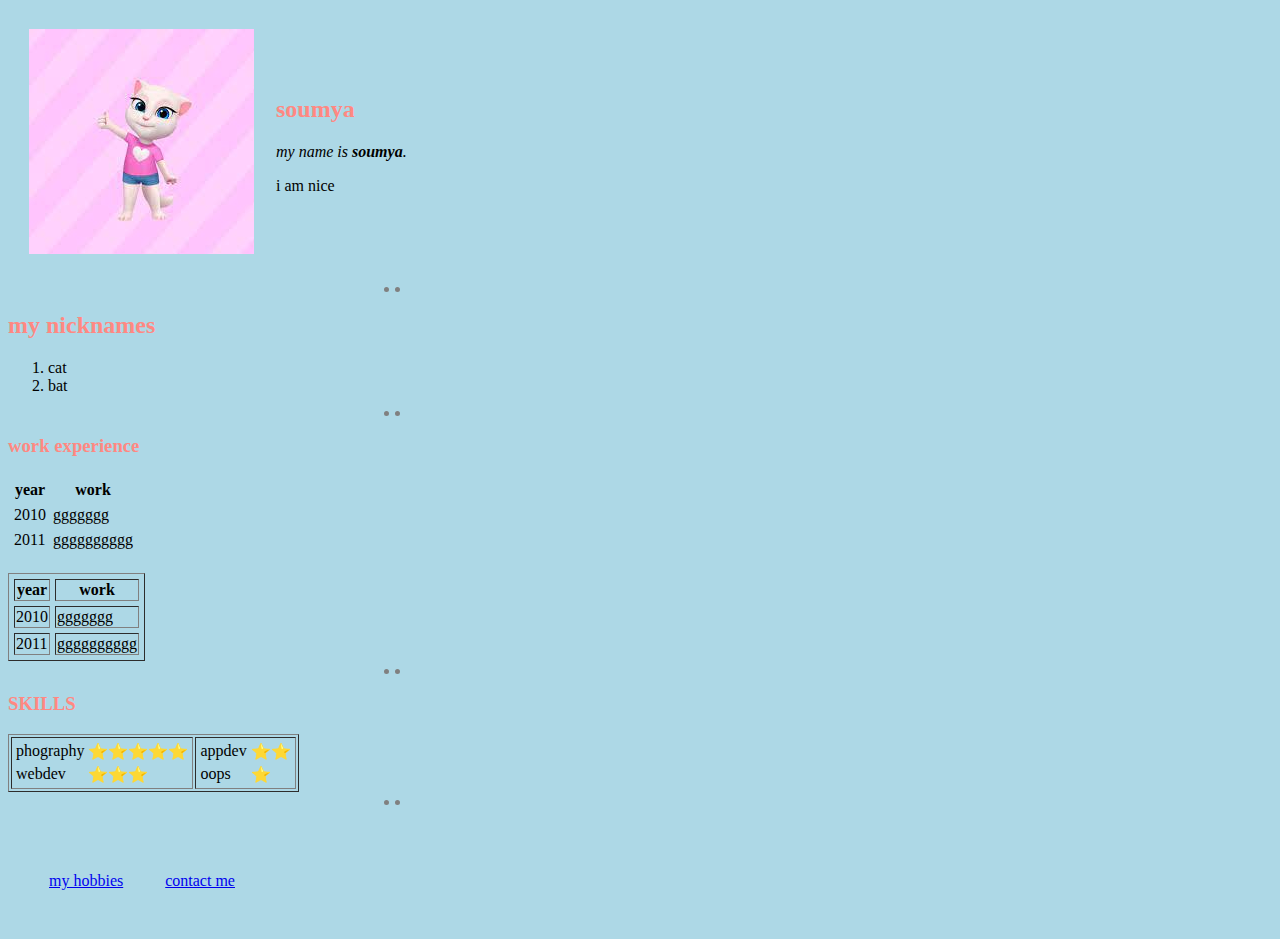
<file: index.html>
<!DOCTYPE html>
<html lang="en" dir="ltr">

<head>
  <meta charset="utf-8">
  <title>❦personal sites</title>
  <!-- linking external css page -->
 <link rel="stylesheet" href="css/styles.css">

<!-- internal css
<style>
body{
  background-color:lightblue;
  width: 60%;

}
hr{
  border-style: none;
  border-top-style: dotted;
  border-color:grey;
  border-width:5px;
  width: 2%;
}

  </style>
-->
</head>

<!-- inline css
<body style="background-color:blue;">
  -->

<body>
  <table cellspacing="20">
    <tr>
      <td>
        <!-- adding image -->
        <img src="download.jfif" alt="cat picture">
      </td>

      <td>
        <h2>soumya</h2>
        <p><em>my name is <strong>soumya</strong>.</em></p>
        <p>i am nice</p>
      </td>
    </tr>

  </table>



  <hr>

  <h2>my nicknames</h2>
  <!-- ordered list -->
  <ol>
    <li>cat</li>
    <li>bat</li>
  </ol>
  <hr>
  <h3>work experience</h3>
  <!-- adding table -->
  <table cellspacing="5">
    <tr>
      <th>year</th>
      <th>work</th>
    </tr>
    <tr>
      <td>2010</td>
      <td>ggggggg</td>
    </tr>

    <tr>
      <td>2011</td>
      <td>gggggggggg</td>

    </tr>

  </table>
  <br>

  <!-- adding table with head,body,foot -->
  <table border="1" cellspacing="5">
    <thead>
      <th>year</th>
      <th>work</th>

    </thead>
    <tbody>
      <tr>
        <td>2010</td>
        <td>ggggggg</td>
      </tr>

      <tr>
        <td>2011</td>
        <td>gggggggggg</td>

      </tr>

    </tbody>
    <tfoot>

    </tfoot>
  </table>
  <hr>
  <!-- table with two col,two rows -->
  <h3>SKILLS</h3>

  <table border="1">
    <tr>
      <td>
        <table>

          <tr>
            <td>phography</td>
            <td>⭐⭐⭐⭐⭐</td>
          </tr>
          <tr>
            <td>webdev</td>
            <td>⭐⭐⭐</td>
          </tr>
        </table>
      </td>
      <td>
        <table>
          <tr>
            <td>appdev</td>
            <td>⭐⭐</td>
          </tr>
          <tr>
            <td>oops</td>
            <td>⭐</td>
          </tr>
        </table>
      </td>
    </tr>
  </table>

  <hr>
  <br>

  <!-- adding link -->

  <table cellspacing="40">
    <tr>
      <td> <a href="myhobbies.html">my hobbies</a>
      </td>
      <td><a href="contact.html">contact me</a>

      </td>
    </tr>
  </table>

</body>

</html>
</file>
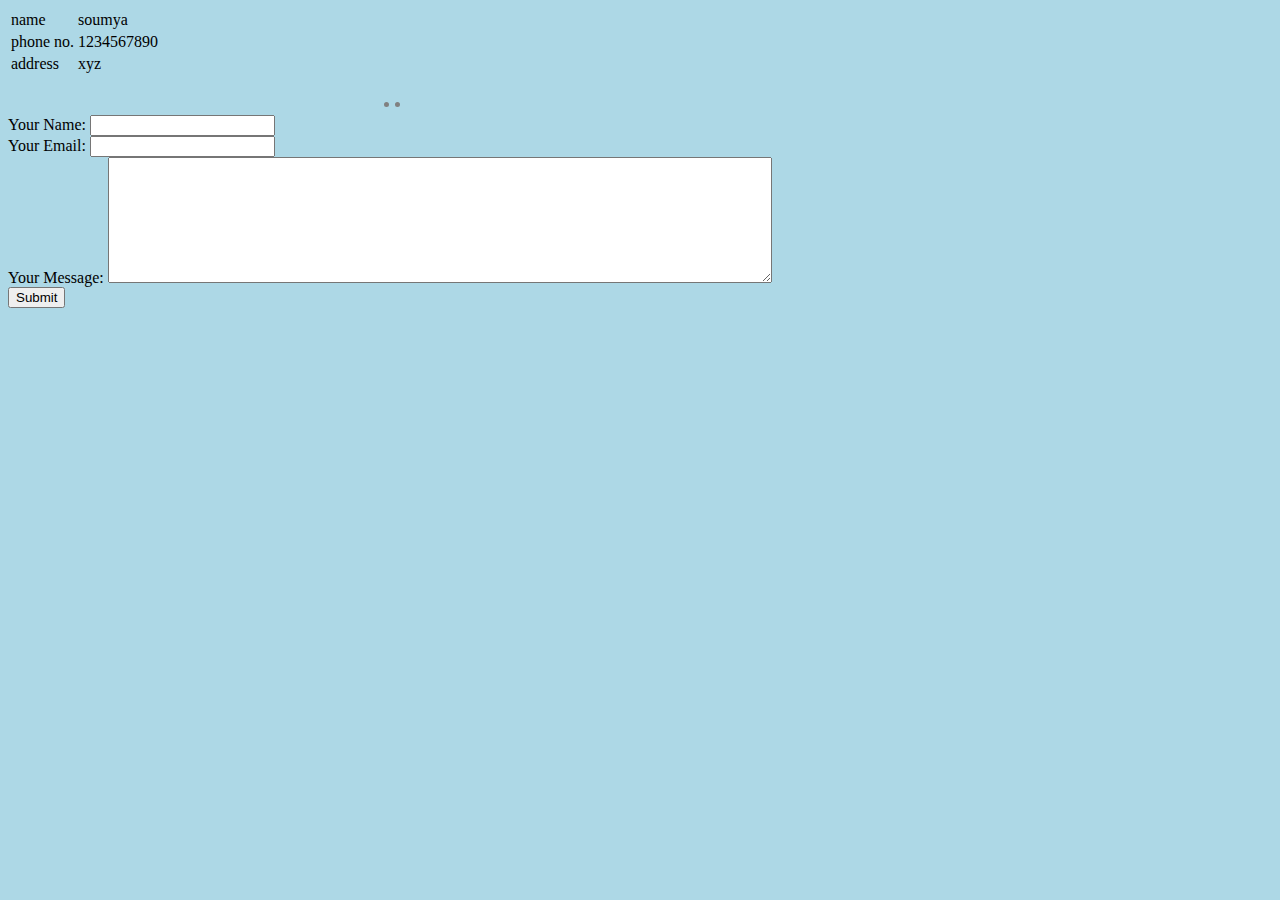
<file: contact.html>
<!DOCTYPE html>
<html lang="en" dir="ltr">
  <head>
    <meta charset="utf-8">
    <title></title>
      <link rel="stylesheet" href="css/styles.css">
  </head>
  <body>
<table >
  <tr>
    <td>name</td>
    <td>soumya</td>
  </tr>
  <tr>
    <td>phone no.</td>
    <td>1234567890</td>
  </tr>
  <tr>
    <td>address</td>
    <td>xyz</td>
  </tr>
</table>
<br>
<hr>
<form  action="mailto:ksoumyaofficial@gmail.com" method="post" enctype="text/plain">
  <label>Your Name:</label>
  <input type="text" name="yourName" value=""><br>
  <label>Your Email:</label>
  <input type="email" name="yourEmail" value="" ><br>
  <label>Your Message:</label>
  <textarea name="yourmessage" rows="8" cols="80"></textarea><br>
  <input type="submit" name="">
</form>
  </body>
</html>
</file>
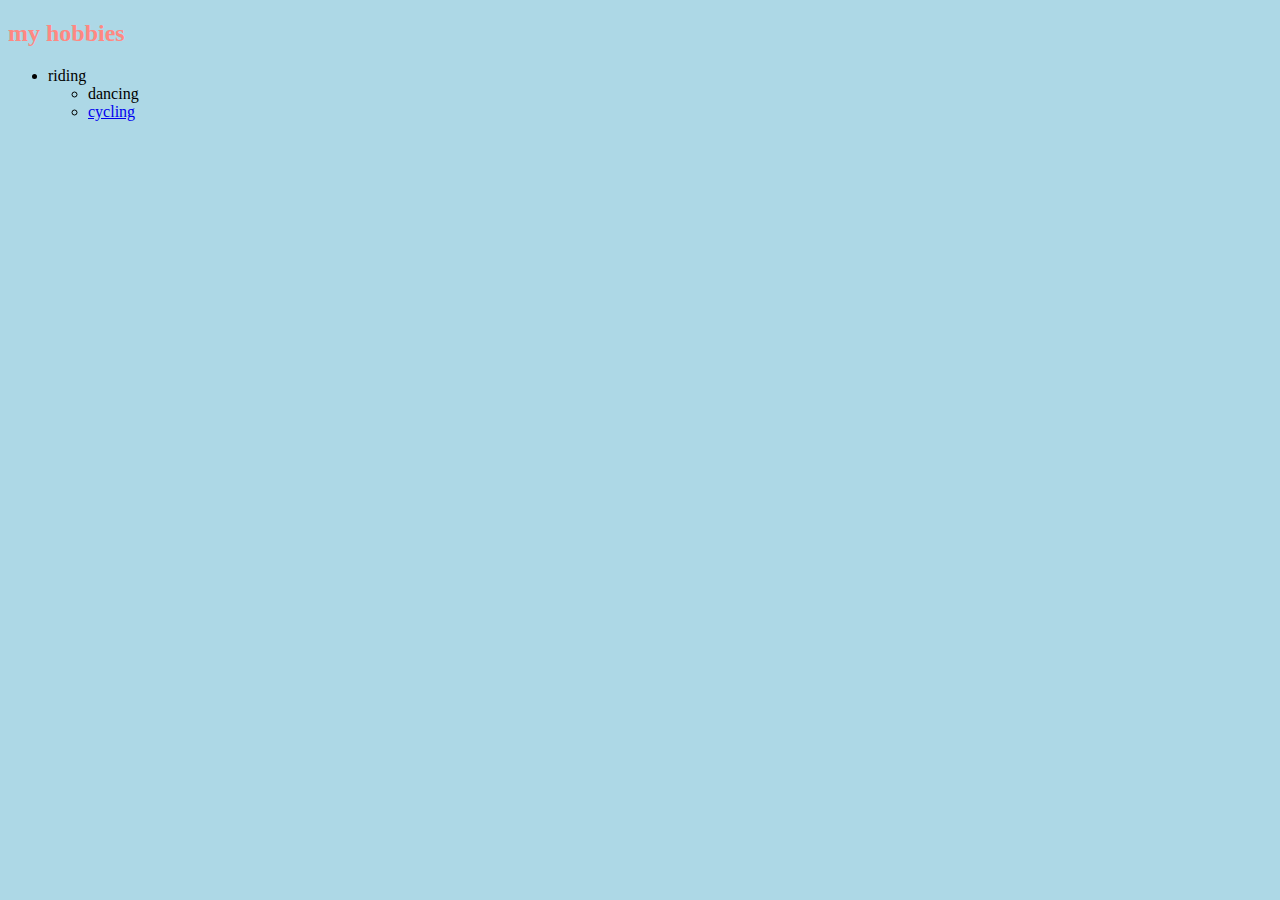
<file: myhobbies.html>
<!DOCTYPE html>
<html lang="en" dir="ltr">
  <head>
    <meta charset="utf-8">
    <title>personal sites</title>
    <link rel="stylesheet" href="css/styles.css">
  </head>
  <body>
    <h2>my hobbies</h2>
    <ul>
      <li>riding</li>
      <ul>
        <li>dancing</li>
        <li><a href="https://en.wikipedia.org/wiki/Cycling">cycling</a></li>
      </ul>
    </ul>

  </body>
</html>
</file>
<file: css/styles.css>
body{
  background-color:lightblue;
  width: 60%;

}
hr{
  border-style: none;
  border-top-style: dotted;
  border-color:grey;
  border-width:5px;
  width: 2%;
}

h2{
  color: #ff8882;
}

h3{
  color:#ff8882;
}
</file>
